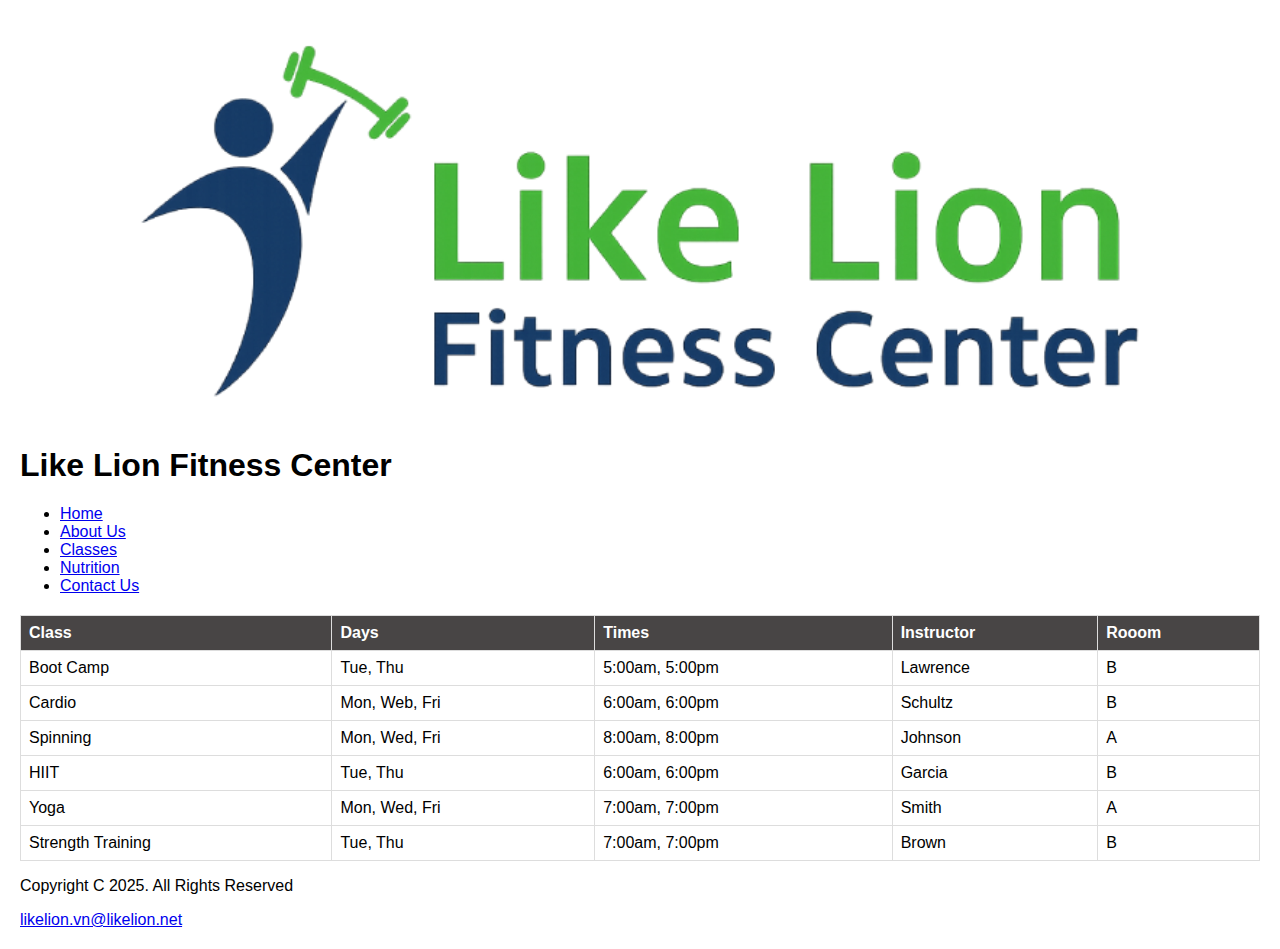
<file: html/classes.html>
<!DOCTYPE html>
<html lang="en">
<head>
    <meta charset="UTF-8">
    <meta name="viewport" content="width=device-width, initial-scale=1.0">
    <title>Classes</title>
    <link rel="stylesheet" href="../css/classes.css">

</head>
<body>
    <header>
        <img src="../img/logo.png" alt="Logo" style="width: 100%; height: auto;">
        <h1>Like Lion Fitness Center</h1>
    </header>

    <nav>
        <ul>
            <li><a href="../index.html">Home</a></li>
            <li><a href="../html/about.html">About Us</a></li>
            <li><a href="../html/classes.html">Classes</a></li>
            <li><a href="../html/nutrition.html">Nutrition</a></li>
            <li><a href="../html/contact_us.html">Contact Us</a></li>
        </ul>
    </nav>
    <main>
        <table>
            <thead>
                <tr>
                    <th>Class</th>
                    <th>Days</th>
                    <th>Times</th>
                    <th>Instructor</th>
                    <th>Rooom</th>
                </tr>
            </thead>

            <tbody>
                <tr>
                    <td>Boot Camp</td>
                    <td>Tue, Thu</td>
                    <td>5:00am, 5:00pm</td>
                    <td>Lawrence</td>
                    <td>B</td>
                </tr>

                <tr>
                    <td>Cardio</td>
                    <td>Mon, Web, Fri</td>
                    <td>6:00am, 6:00pm</td>
                    <td>Schultz</td>
                    <td>B</td>
                </tr>

                <tr>
                    <td>Spinning</td>
                    <td>Mon, Wed, Fri</td>
                    <td>8:00am, 8:00pm</td>
                    <td>Johnson</td>
                    <td>A</td>
                </tr>

                <tr>
                    <td>HIIT</td>
                    <td>Tue, Thu</td>
                    <td>6:00am, 6:00pm</td>
                    <td>Garcia</td>
                    <td>B</td>
                </tr>

                <tr>
                    <td>Yoga</td>
                    <td>Mon, Wed, Fri</td>
                    <td>7:00am, 7:00pm</td>
                    <td>Smith</td>
                    <td>A</td>
                </tr>

                <tr>
                    <td>Strength Training</td>
                    <td>Tue, Thu</td>
                    <td>7:00am, 7:00pm</td>
                    <td>Brown</td>
                    <td>B</td>
            </tbody>
        </table>
    </main>

    <footer>
        <p>Copyright C 2025. All Rights Reserved</p>
        <a href="..//">likelion.vn@likelion.net</a>
    </footer>
</body>
</file>
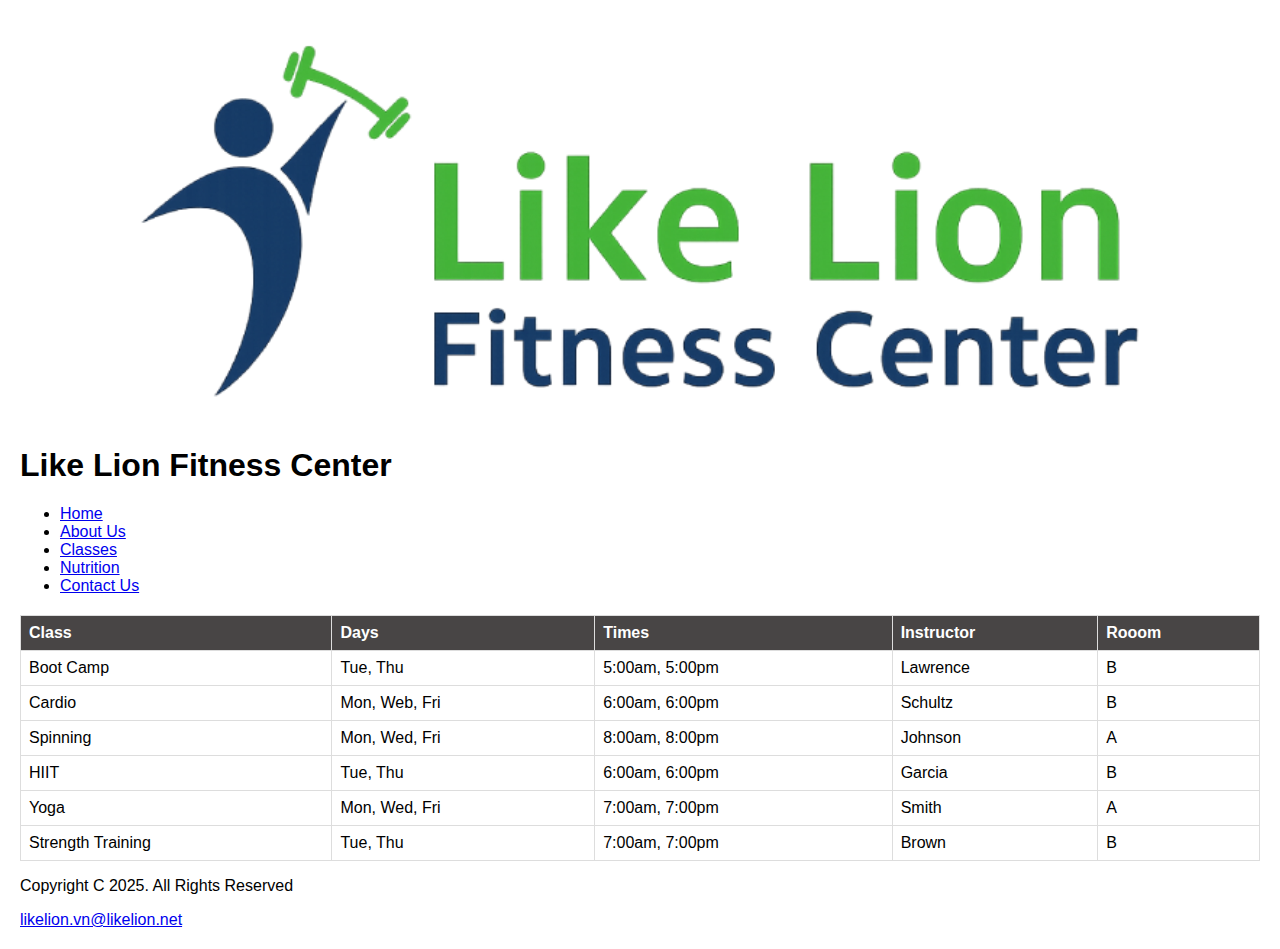
<file: ThucHanh/html/classes.html>
<!DOCTYPE html>
<html lang="en">
<head>
    <meta charset="UTF-8">
    <meta name="viewport" content="width=device-width, initial-scale=1.0">
    <title>Classes</title>
    <link rel="stylesheet" href="../css/classes.css">

</head>
<body>
    <header>
        <img src="../img/logo.png" alt="Logo" style="width: 100%; height: auto;">
        <h1>Like Lion Fitness Center</h1>
    </header>

    <nav>
        <ul>
            <li><a href="../index.html">Home</a></li>
            <li><a href="../html/about.html">About Us</a></li>
            <li><a href="../html/classes.html">Classes</a></li>
            <li><a href="../html/nutrition.html">Nutrition</a></li>
            <li><a href="../html/contact_us.html">Contact Us</a></li>
        </ul>
    </nav>
    <main>
        <table>
            <thead>
                <tr>
                    <th>Class</th>
                    <th>Days</th>
                    <th>Times</th>
                    <th>Instructor</th>
                    <th>Rooom</th>
                </tr>
            </thead>

            <tbody>
                <tr>
                    <td>Boot Camp</td>
                    <td>Tue, Thu</td>
                    <td>5:00am, 5:00pm</td>
                    <td>Lawrence</td>
                    <td>B</td>
                </tr>

                <tr>
                    <td>Cardio</td>
                    <td>Mon, Web, Fri</td>
                    <td>6:00am, 6:00pm</td>
                    <td>Schultz</td>
                    <td>B</td>
                </tr>

                <tr>
                    <td>Spinning</td>
                    <td>Mon, Wed, Fri</td>
                    <td>8:00am, 8:00pm</td>
                    <td>Johnson</td>
                    <td>A</td>
                </tr>

                <tr>
                    <td>HIIT</td>
                    <td>Tue, Thu</td>
                    <td>6:00am, 6:00pm</td>
                    <td>Garcia</td>
                    <td>B</td>
                </tr>

                <tr>
                    <td>Yoga</td>
                    <td>Mon, Wed, Fri</td>
                    <td>7:00am, 7:00pm</td>
                    <td>Smith</td>
                    <td>A</td>
                </tr>

                <tr>
                    <td>Strength Training</td>
                    <td>Tue, Thu</td>
                    <td>7:00am, 7:00pm</td>
                    <td>Brown</td>
                    <td>B</td>
            </tbody>
        </table>
        <p>Copyright C 2025. All Rights Reserved</p>
        <a href="..//">likelion.vn@likelion.net</a>
    </main>
</body>
</file>
<file: css/classes.css>
body {
  font-family: Arial, sans-serif;
  margin: 20px;
}

table {
  width: 100%;
  border-collapse: collapse;
  margin-top: 20px;
}

tr {
  border-bottom: 1px solid #ddd;
}

th,
td {
  border: 1px solid #ddd;
  padding: 8px;
  text-align: left;
}
th {
  background-color: #484545;
  color: white;
}
</file>
<file: ThucHanh/css/classes.css>
body {
  font-family: Arial, sans-serif;
  margin: 20px;
}

table {
  width: 100%;
  border-collapse: collapse;
  margin-top: 20px;
}

tr {
  border-bottom: 1px solid #ddd;
}

th,
td {
  border: 1px solid #ddd;
  padding: 8px;
  text-align: left;
}
th {
  background-color: #484545;
  color: white;
}
</file>
